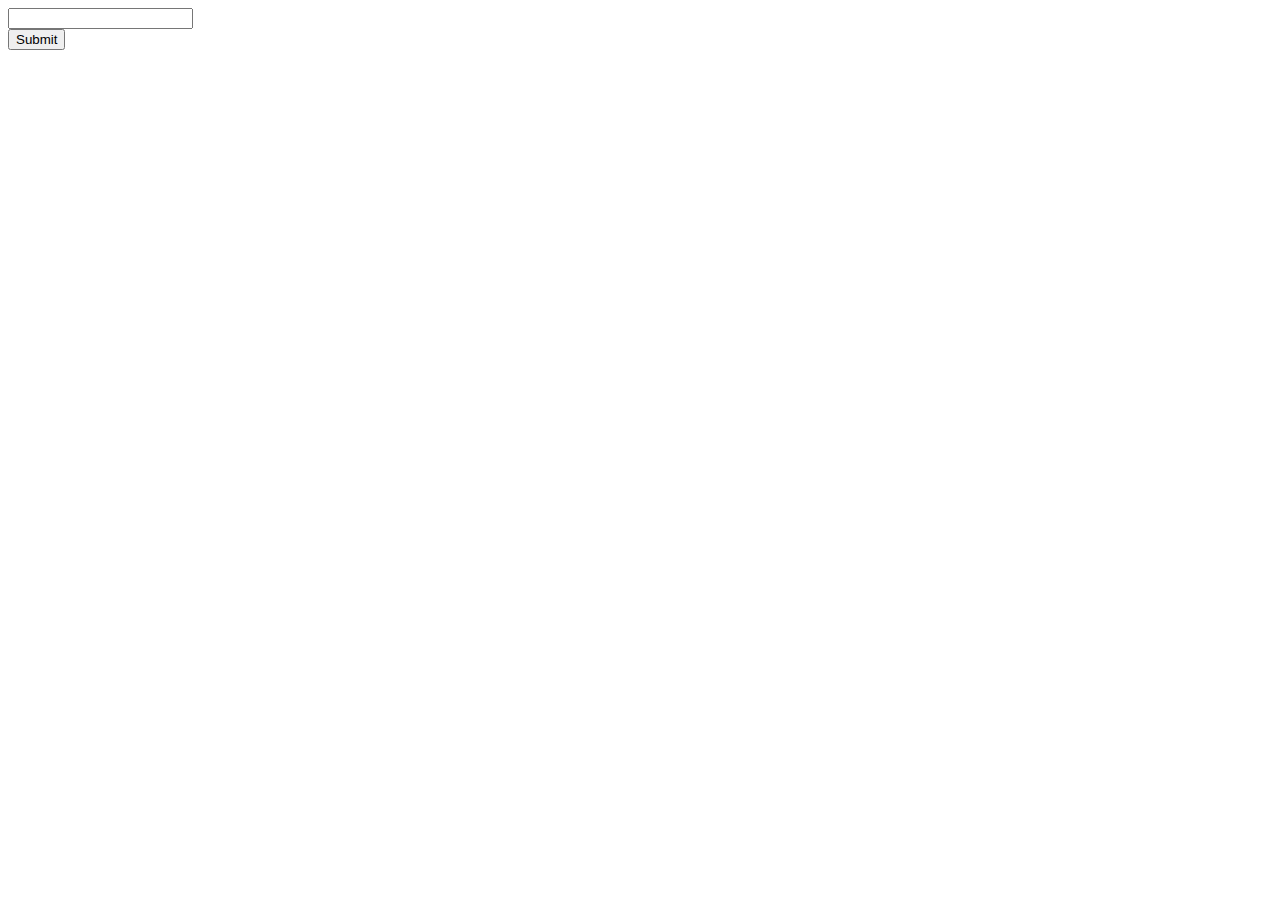
<file: php/form.html>
<!DOCTYPE html>
<html lang="en">
<head>
    <meta charset="UTF-8">
    <meta http-equiv="X-UA-Compatible" content="IE=edge">
    <meta name="viewport" content="width=device-width, initial-scale=1.0">
    <title>Document</title>
</head>
<body>
    <form action="sendMail.php" method="POST">
    <div><input type="text" name="user-name"></div>
    <div><input type="submit"></div> 
    </form>
</body>
</html>
</file>
